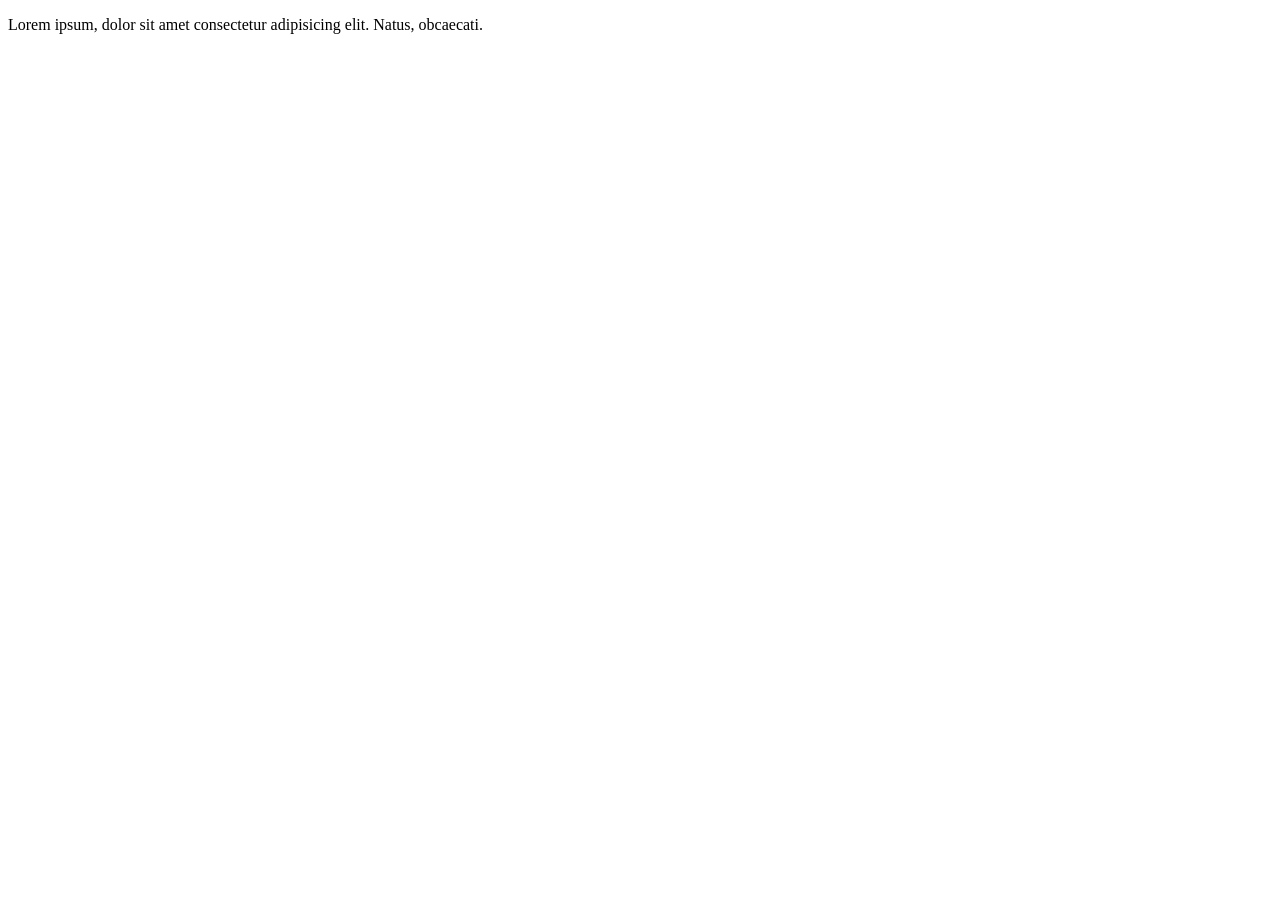
<file: src/html/conoceAA.html>
<!DOCTYPE html>
<html lang="en">
<head>
    <meta charset="UTF-8">
    <meta name="viewport" content="width=device-width, initial-scale=1.0">
    <title>conoces AA</title>
</head>
<body>
    <p>Lorem ipsum, dolor sit amet consectetur adipisicing elit. Natus, obcaecati.</p>
</body>
</html>
</file>
